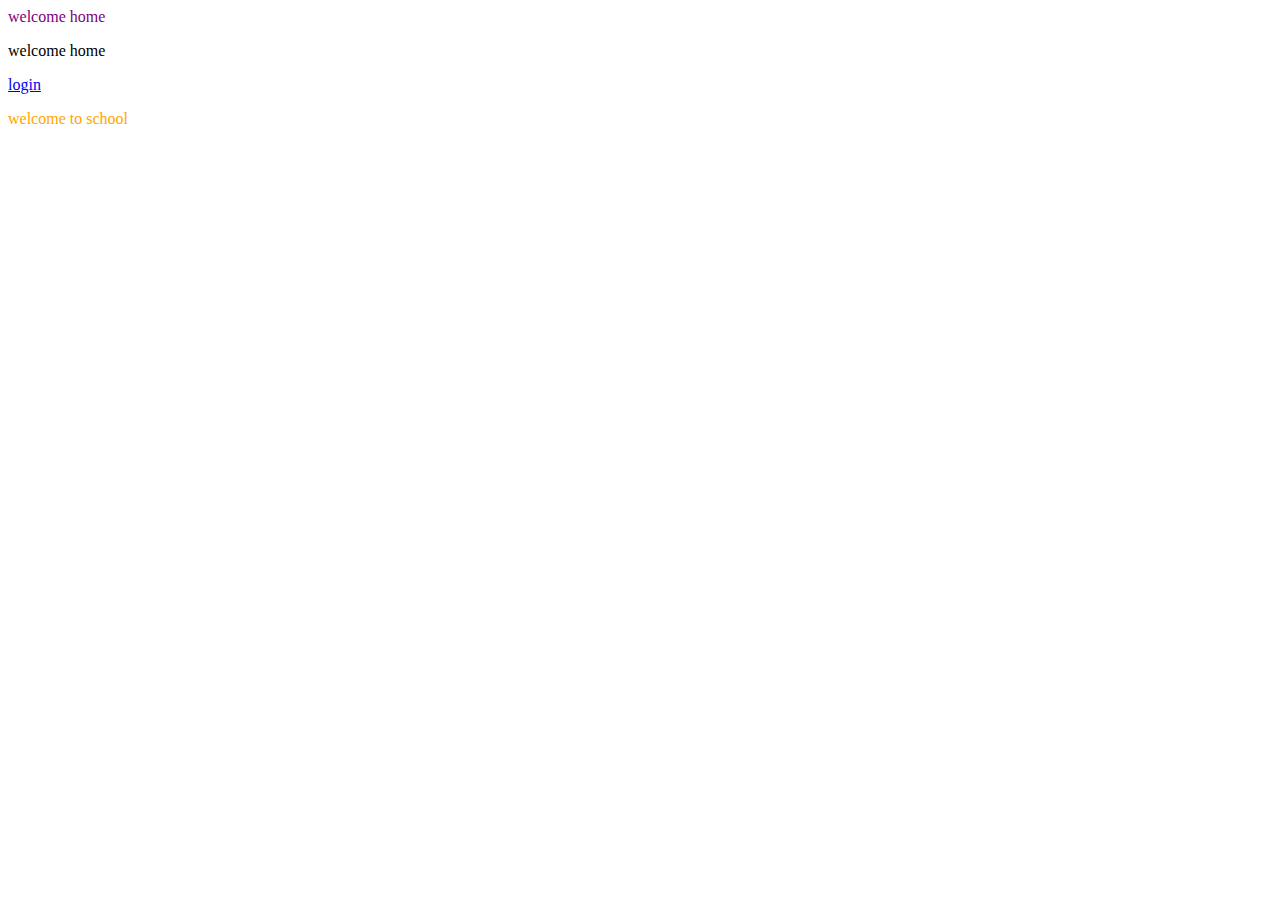
<file: ui/index.html>
<html>
    <head>
        <title></title>
        <link rel='stylesheet' type='text/css' media='screen' href='./css/index.css'>  
        <link rel='stylesheet' type='text/css' media='screen' href='./css/main.css'>  

    </head>
    <body>
        <p class="p">welcome home</p>
        <p class="pu">welcome home</p>

<a href="./pages/login.html">login</a>
        <p class="p1">welcome to school</p>
     
    </body>
</html>
</file>
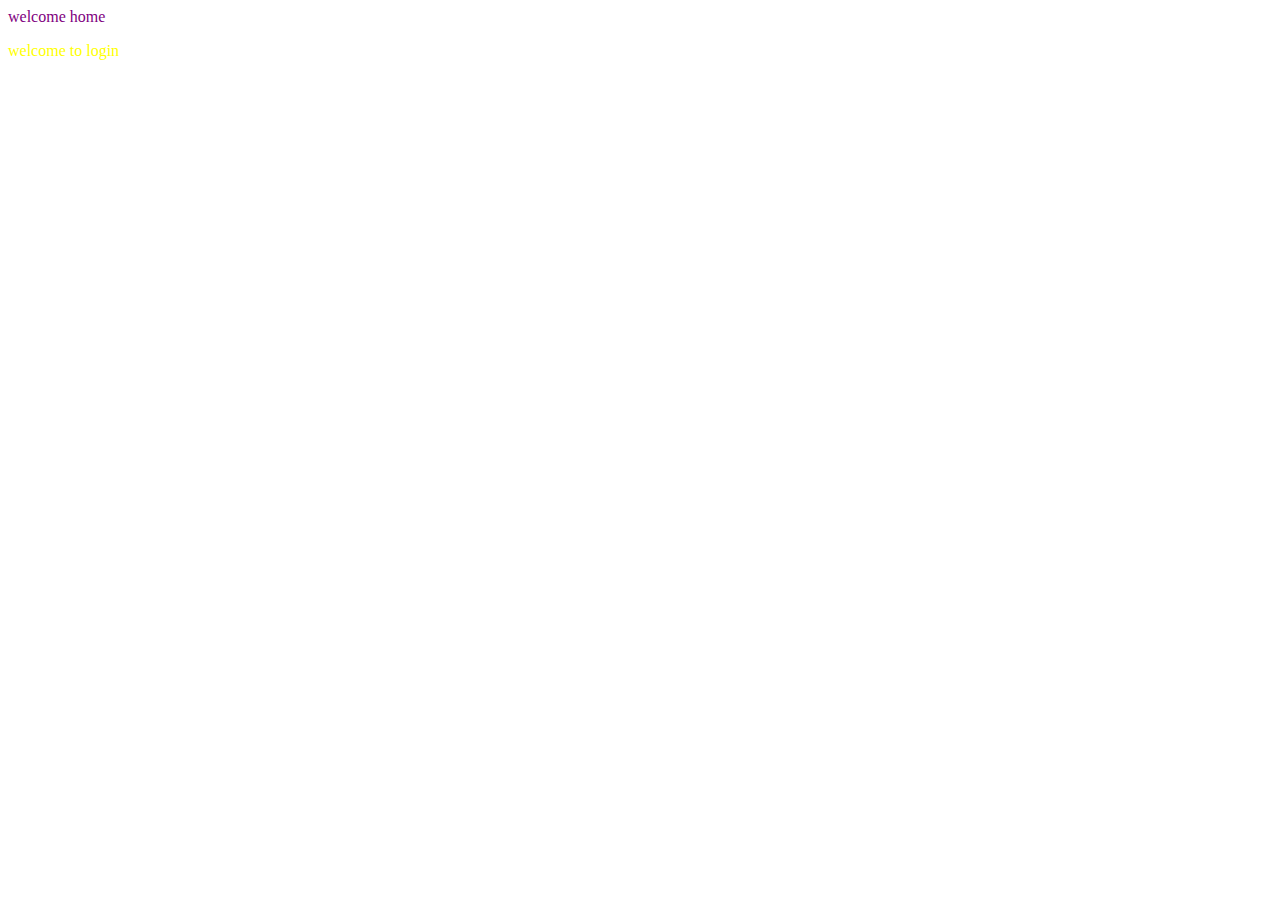
<file: ui/pages/login.html>
<html>
    <head>
        <title></title>
        <link rel='stylesheet' type='text/css' media='screen' href='/ui/css/login.css'>  
        <link rel='stylesheet' type='text/css' media='screen' href='/ui/css/main.css'>  
    </head>
    <body>
        <p class="p">welcome home</p>

        <p class="p2">welcome to login</p>
     
    </body>
</html>
</file>
<file: ui/css/index.css>
.p1{
    color: orange;
}
</file>
<file: ui/css/main.css>
.p{
    color: purple;
}
</file>
<file: ui/css/login.css>
.p2{
    color: yellow;
}
</file>
